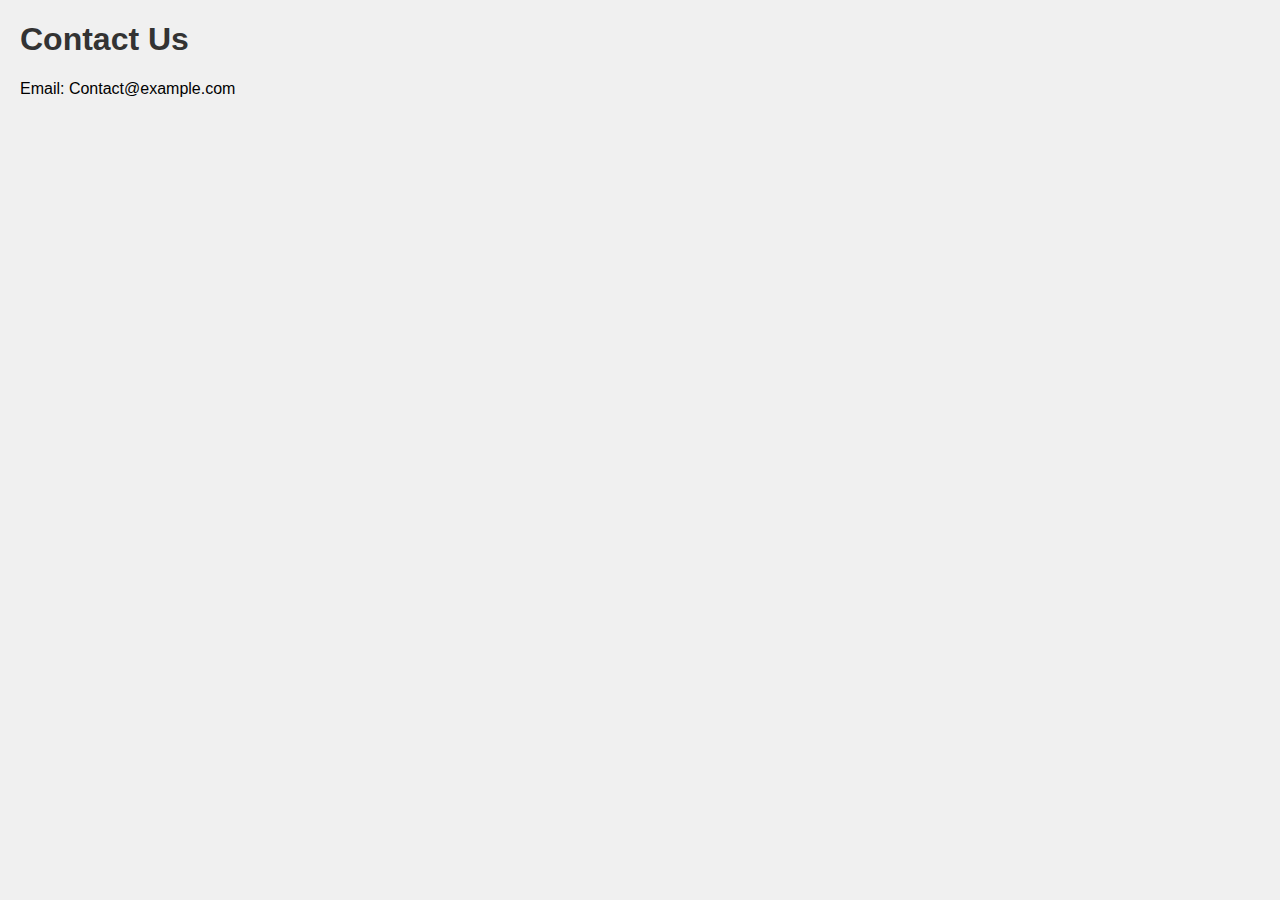
<file: contact.html>
<!DOCTYPE html>
<html>
    <head>
        <title>Contact Us</title>
        <link rel="stylesheet" href="style.css" />
    </head>
    <body>
        <h1>Contact Us</h1>
        <p>Email: Contact@example.com</p>
    </body>
</html>
</file>
<file: style.css>
body {
    font-family: Arial, sans-serif;
    margin: 20px;
    background-color: #f0f0f0;
}

h1 {
    color: #333
}
</file>
